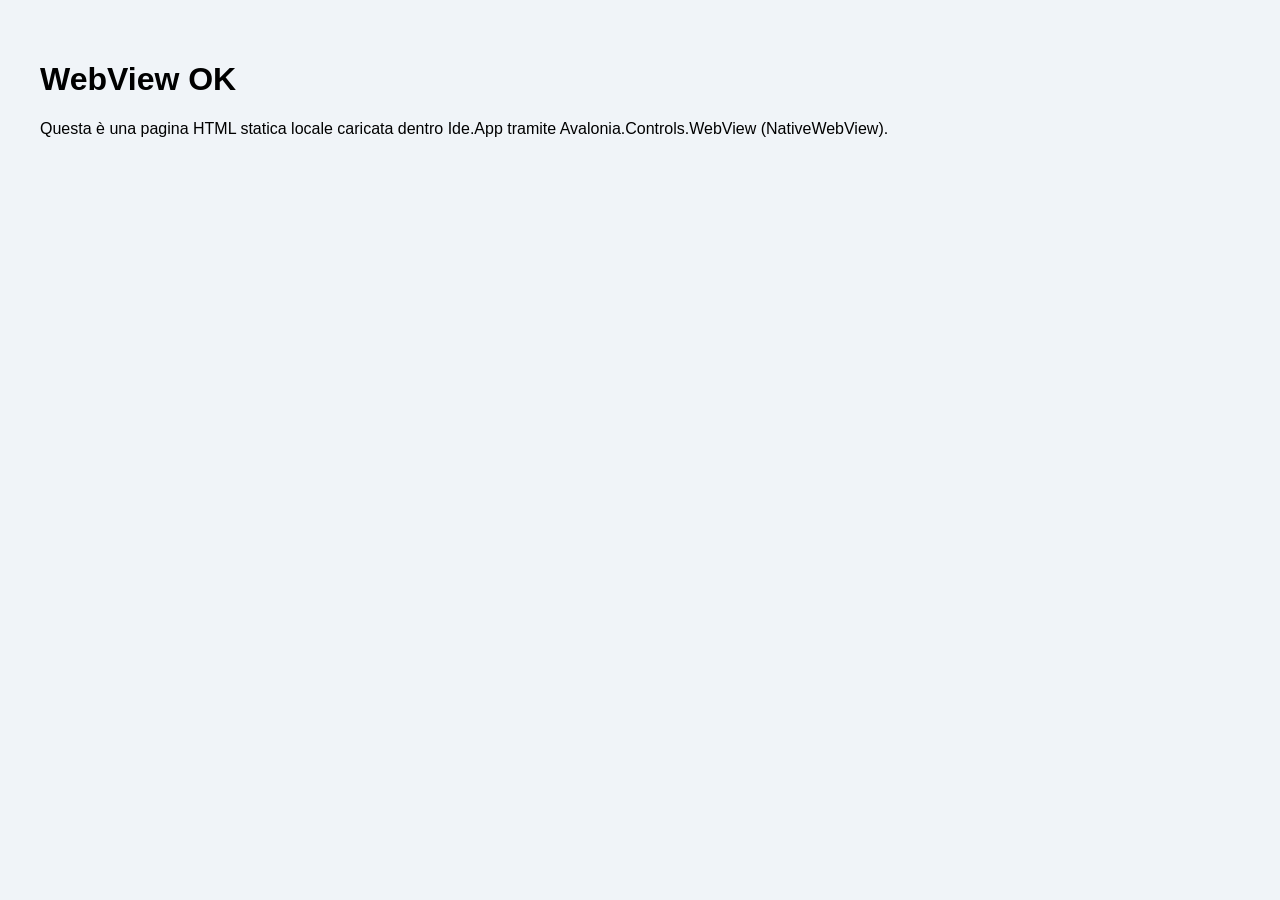
<file: src/Ide.App/DesignerTestPage/index.html>
<!DOCTYPE html>
<html lang="it">
<head>
  <meta charset="utf-8" />
  <title>WebView test</title>
</head>
<body style="font-family: sans-serif; background: #f0f4f8; padding: 2rem;">
  <h1>WebView OK</h1>
  <p>Questa &egrave; una pagina HTML statica locale caricata dentro Ide.App tramite Avalonia.Controls.WebView (NativeWebView).</p>
</body>
</html>
</file>
